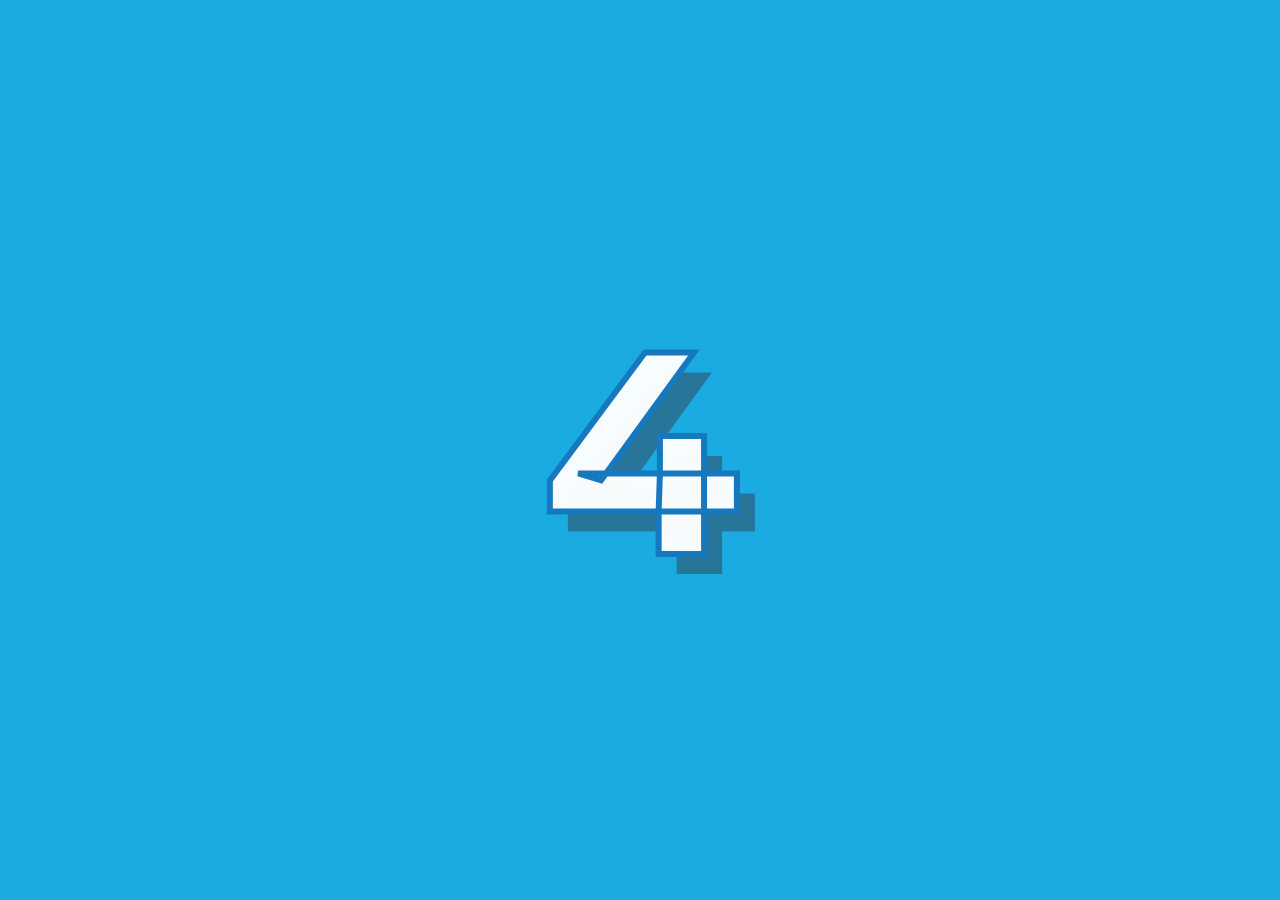
<file: index.html>
<!DOCTYPE html>
<html lang="vi" dir="ltr">
  <head>
    <meta charset="utf-8">
    <link rel="stylesheet" href="./intro.css">
    <script src="./intro.js"></script>
    <title>Happy Birthday</title>
    <link rel="shortcut icon" type="image/png" href="./birthdayCake.png"/>
  </head>
  <body>
    <div class="content">
        <div id="container" class="container">
        <div class="counter">
          <span id="digit" class="digit">4</span>
        </div>
      </div>
    </div>
  </body>
</html>
</file>
<file: intro.css>
@import url(https://fonts.googleapis.com/css?family=Montserrat:400,700);

body {
  cursor: none;
  margin: 0;
  padding: 0;
  height: 100vh;
  overflow: hidden;
  font-family: 'Montserrat', sans-serif;
}

.container {
  display: grid;
  place-items: center;
  background: #1aabe3;
  width: 100%;
  height: 100vh;
  overflow-y: hidden;
}

.container * {
  z-index: 1;
}

.counter {
  display: grid;
  place-items: center;
  width: 50%;
  height: 50%;
}

.digit {
  text-align: center;
  text-shadow: 18px 20px 0px rgba(49, 78, 99, 0.57);
  font-size: 18em;
  color: rgba(255, 255, 255, 0.97);
  -webkit-text-stroke-color: #1679bf;
  -webkit-text-stroke-width: thin;
  font-weight: bolder;
}
</file>
